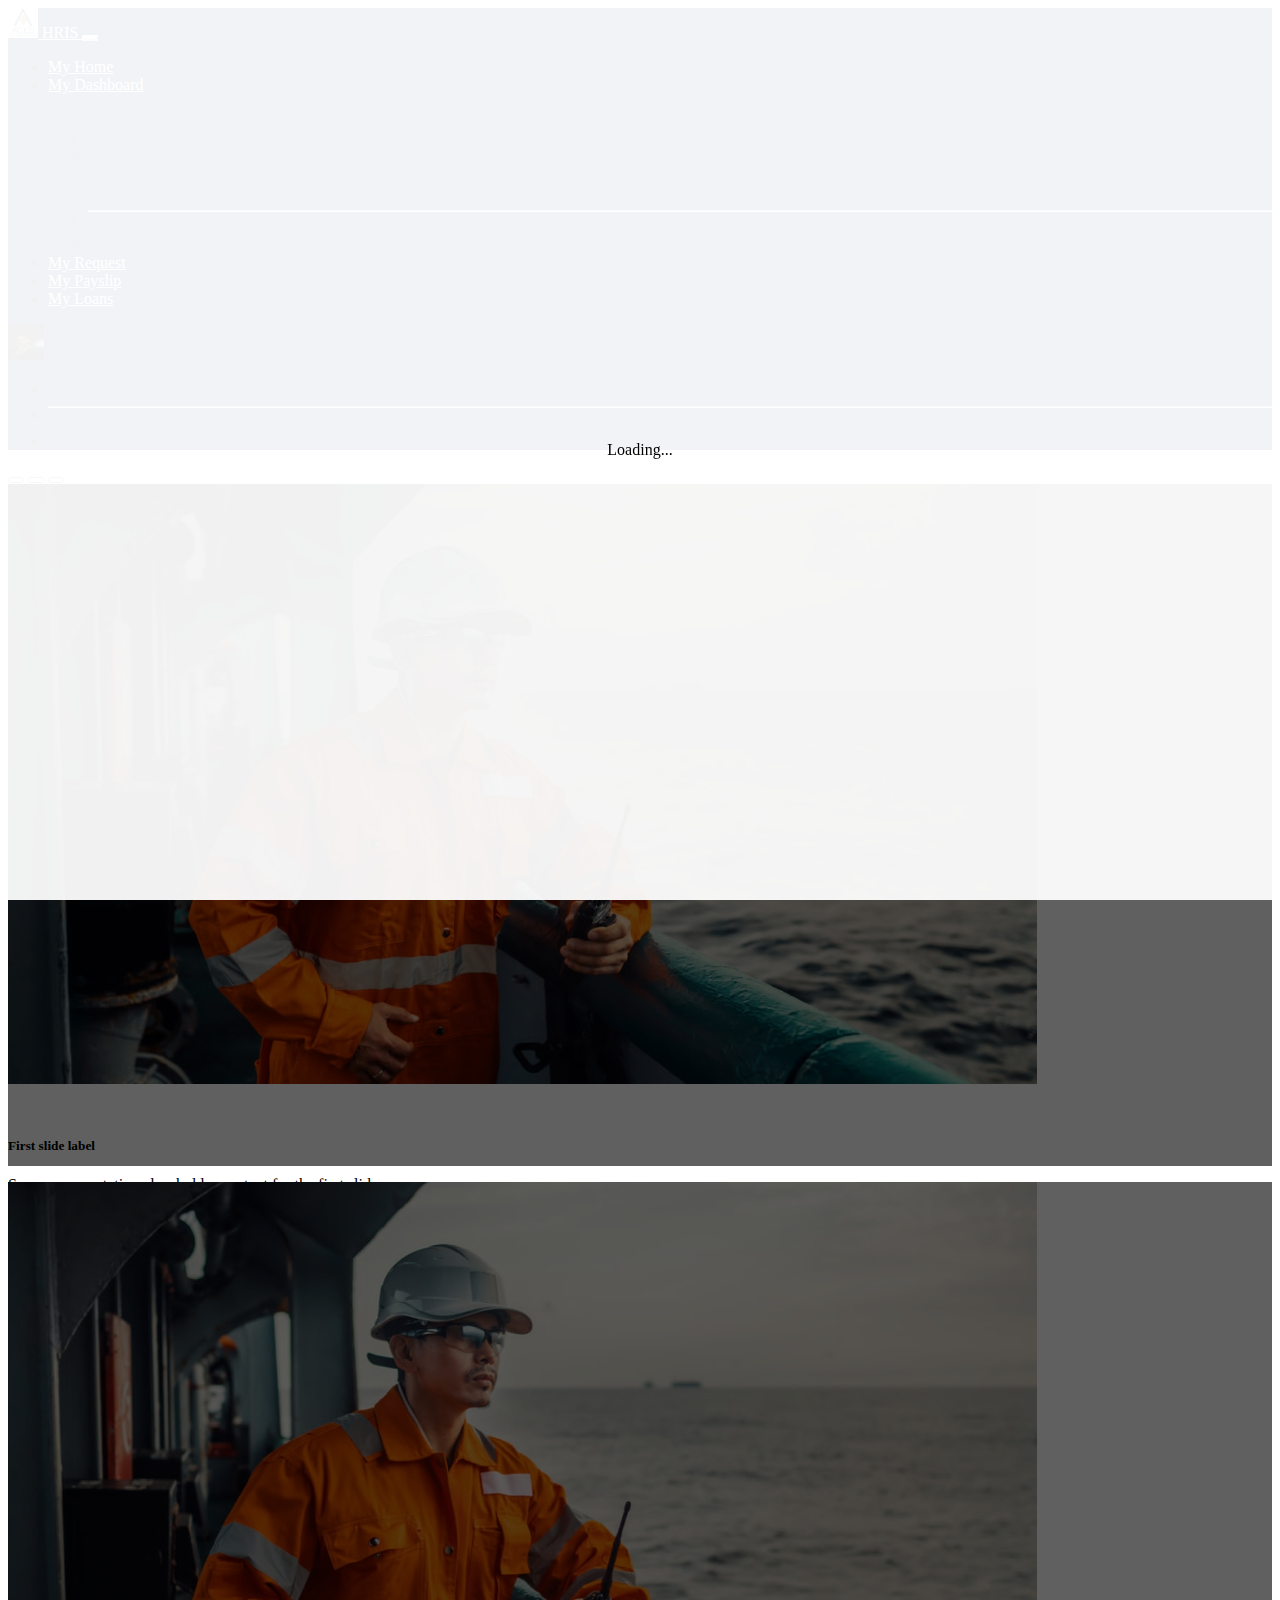
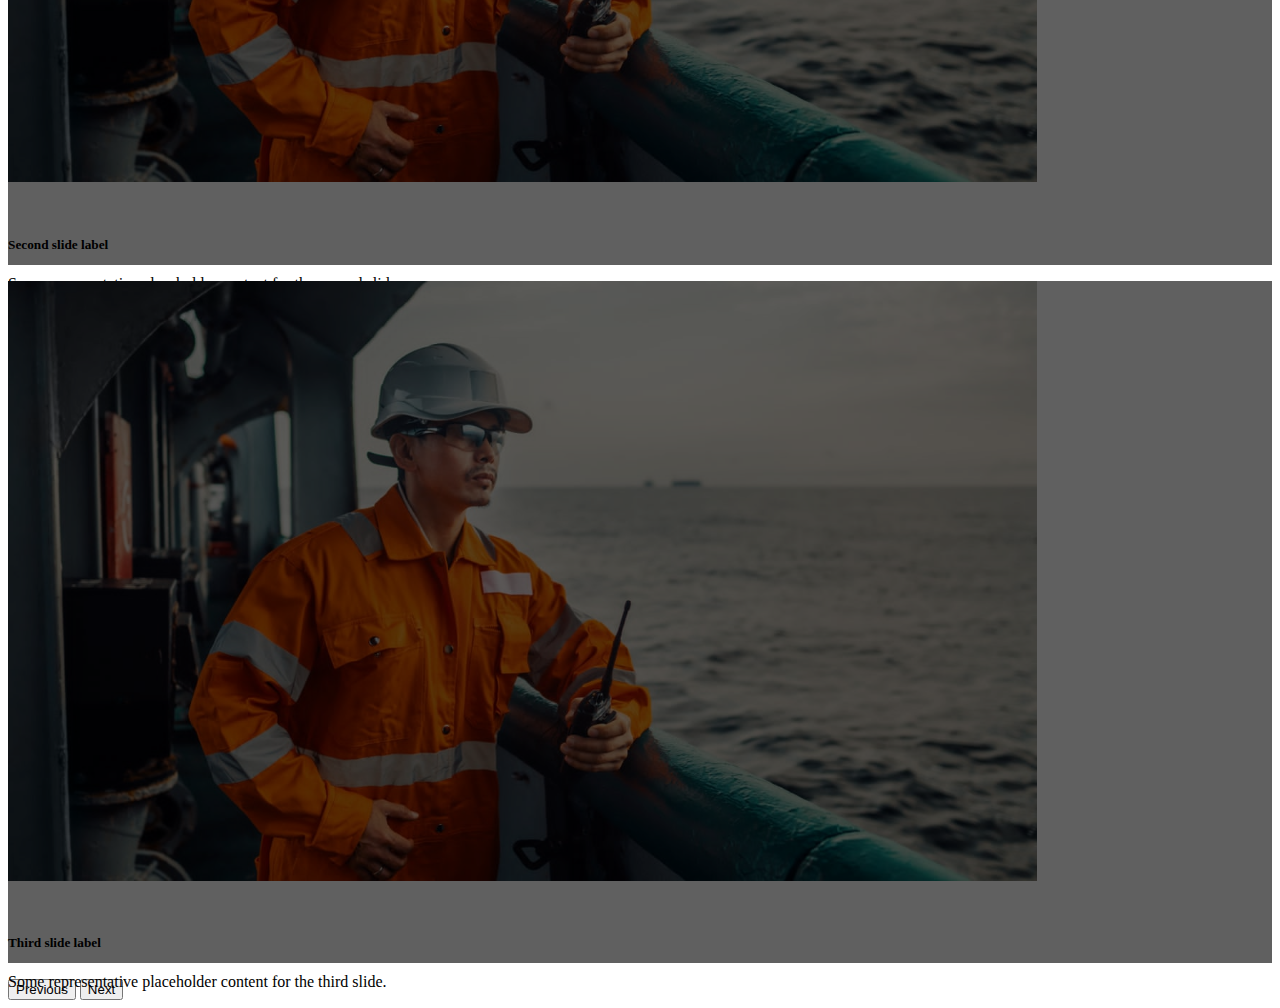
<file: index.html>
<!DOCTYPE html>
<html lang="en">
<head>
    <meta charset="utf-8">
    <meta name="viewport" content="width=device-width, initial-scale=1">
    <link href="https://cdn.jsdelivr.net/npm/bootstrap@5.3.8/dist/css/bootstrap.min.css" rel="stylesheet" integrity="sha384-sRIl4kxILFvY47J16cr9ZwB07vP4J8+LH7qKQnuqkuIAvNWLzeN8tE5YBujZqJLB" crossorigin="anonymous">
    <link rel="stylesheet" href="./style.css">
    <title>My Home</title>
</head>
<body>
    <div id="loader" class="spinner-container">
        <div class="spinner-border m-5" role="status">
            <span class="visually-hidden">Loading...</span>
        </div>
    </div>

    <nav class="navbar navbar-expand-lg bg-body-tertiary" id="navbar-container"></nav>

    <div id="carouselExampleCaptions" class="carousel slide">
        <div class="carousel-indicators">
            <button type="button" data-bs-target="#carouselExampleCaptions" data-bs-slide-to="0" class="active" aria-current="true" aria-label="Slide 1"></button>
            <button type="button" data-bs-target="#carouselExampleCaptions" data-bs-slide-to="1" aria-label="Slide 2"></button>
            <button type="button" data-bs-target="#carouselExampleCaptions" data-bs-slide-to="2" aria-label="Slide 3"></button>
        </div>
        <div class="carousel-inner">
            <div class="carousel-item active">
            <img src="./images/aces-cover1.jpg" class="d-block w-100 hero-img" alt="...">
            <div class="carousel-caption d-none d-md-block">
                <h5>First slide label</h5>
                <p>Some representative placeholder content for the first slide.</p>
            </div>
            </div>
            <div class="carousel-item">
            <img src="./images/aces-cover1.jpg" class="d-block w-100 hero-img" alt="...">
            <div class="carousel-caption d-none d-md-block">
                <h5>Second slide label</h5>
                <p>Some representative placeholder content for the second slide.</p>
            </div>
            </div>
            <div class="carousel-item">
            <img src="./images/aces-cover1.jpg" class="d-block w-100 hero-img" alt="...">
            <div class="carousel-caption d-none d-md-block">
                <h5>Third slide label</h5>
                <p>Some representative placeholder content for the third slide.</p>
            </div>
            </div>
        </div>
        <button class="carousel-control-prev" type="button" data-bs-target="#carouselExampleCaptions" data-bs-slide="prev">
            <span class="carousel-control-prev-icon" aria-hidden="true"></span>
            <span class="visually-hidden">Previous</span>
        </button>
        <button class="carousel-control-next" type="button" data-bs-target="#carouselExampleCaptions" data-bs-slide="next">
            <span class="carousel-control-next-icon" aria-hidden="true"></span>
            <span class="visually-hidden">Next</span>
        </button>
    </div>

    <script src="https://cdn.jsdelivr.net/npm/bootstrap@5.3.8/dist/js/bootstrap.bundle.min.js" integrity="sha384-FKyoEForCGlyvwx9Hj09JcYn3nv7wiPVlz7YYwJrWVcXK/BmnVDxM+D2scQbITxI" crossorigin="anonymous"></script>
    <script src="./js/nav.js"></script>
    <script src="./js/loader.js"></script>
</body>
</html>
</file>
<file: style.css>
/* NAVBAR START */

/* Navbar background */
.navbar {
    background-color: #03335c !important;
}

/* Brand text */
.navbar-brand,
.navbar-brand span {
    color: #ffffff !important;
}

/* All nav links (default) */
.navbar .nav-link {
    color: #ffffff !important;
    transition: color 0.3s ease;
}

/* Hover */
.navbar .nav-link:hover {
    color: #ad810d !important;
}

.navbar-toggler{
    color: #ad810d !important;
}

.navbar-toggler .navbar-toggler:hover{
    transition: color 0.3s ease;
}

/* Active page link */
.navbar .nav-link.active {
    color: #ad810d !important;
}

/* Dropdown open (clicked) */
.navbar .nav-item.show > .nav-link,
.navbar .nav-item.show > .nav-link:hover,
.navbar .nav-item.show > .nav-link:focus {
    color: #ad810d !important;
}


/* Dropdown menu items */
.dropdown-menu .dropdown-item {
    color: #03335c;
}

/* Dropdown item hover */
.dropdown-menu .dropdown-item:hover {
    background-color: #03335c;
    transition: color 0.3s ease;
    color: #ffffff;
}

/* Navbar toggler icon (white) */
.navbar-toggler {
    border-color: rgba(255, 255, 255, 0.5);
}

.navbar-toggler-icon {
    filter: invert(1);
}


/* NAVBAR END */


/* HOME START carousel slide*/

.hero-img {
  height: 200px;
  object-fit: cover;
}

/* Default (mobile first) */
.hero-img {
    height: 220px;
    object-fit: cover;
}

/* Tablets */
@media (min-width: 576px) {
    .hero-img {
        height: 320px;
    }
}

/* Laptops */
@media (min-width: 768px) {
    .hero-img {
        height: 500px;
    }
}

/* Large screens */
@media (min-width: 1200px) {
    .hero-img {
        height: 600px;
    }
}

/* Ensure carousel item is positioning context */
.carousel-item {
    position: relative;
}

/* Dark overlay */
.carousel-item::after {
    content: "";
    position: absolute;
    inset: 0;
    background: rgba(0, 0, 0, 0.623);
    z-index: 1;           /* overlay layer */
}

/* Image stays at base */
.carousel-item img {
    position: relative;
    z-index: 0;
}

/* Caption above overlay */
.carousel-caption {
    z-index: 2;
    bottom: 50%;
    transform: translateY(50%);
}

/* HOME END carousel slide*/


.profile-dropdown {
    left: 50%;
    transform: translateX(-50%);
}

.spinner-container {
    position: fixed;
    top: 0;
    left: 0;
    width: 100%;
    height: 100%;
    background: #fffffff1; /* optional overlay */
    display: flex;
    justify-content: center;
    align-items: center;
    z-index: 1050; /* above everything */
}
</file>
